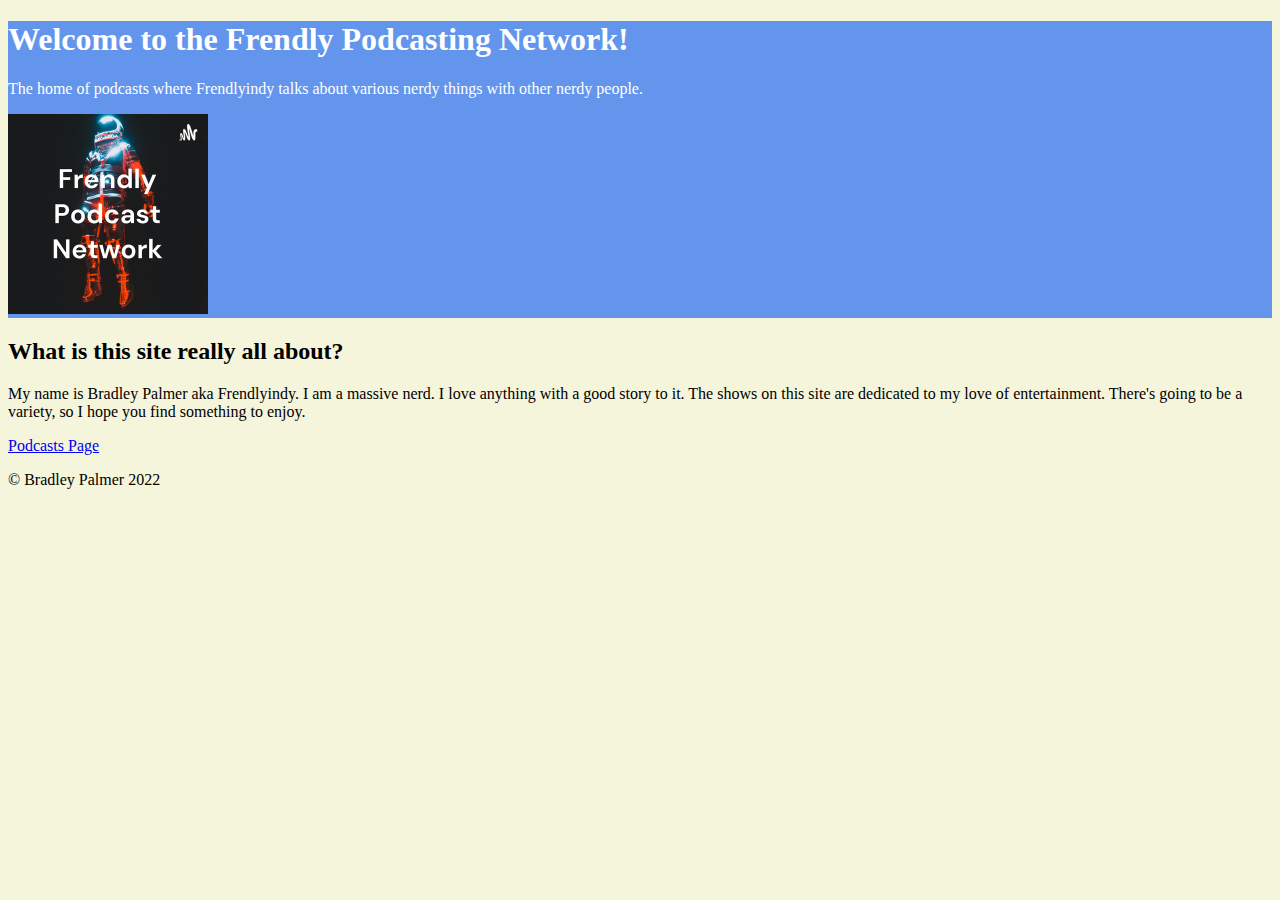
<file: index.html>
<!DOCTYPE html>
<html lang="en">
<head>
    <meta charset="UTF-8">
    <meta http-equiv="X-UA-Compatible" content="IE=edge">
    <meta name="viewport" content="width=device-width, initial-scale=1.0">
    <link rel="stylesheet" href="./podcast.css">
    <title>Frendly Podcasting</title>
</head>
<body>
    <header>
        <div id="logo"></div>
    </header>
    <main>
        <div id="mostly"></div>
    </main>
    <footer>
        <div id="feet"></div>
    </footer>
    <script src="./podcast.js"></script>
</body>
</html>
</file>
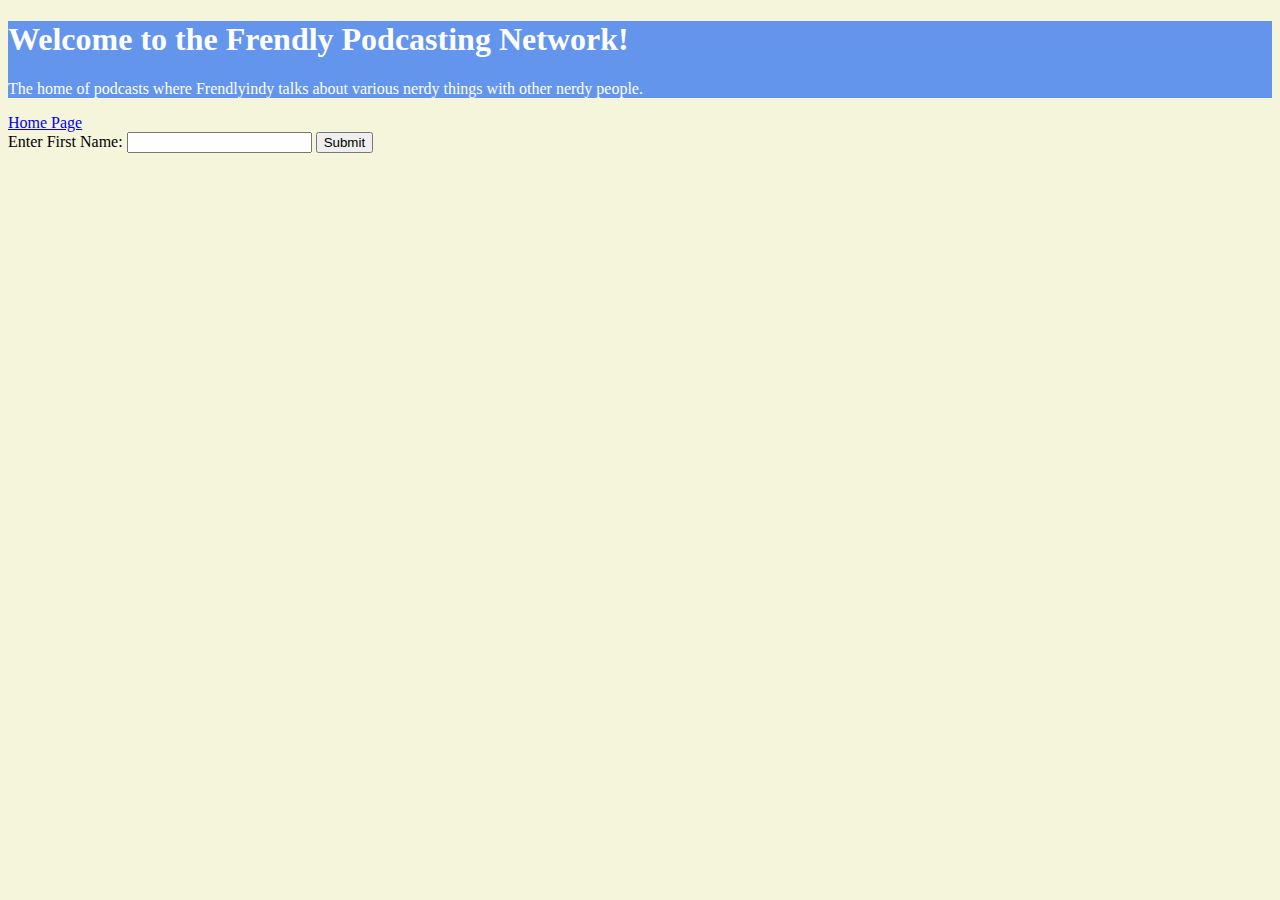
<file: pod.html>
<!DOCTYPE html>
<html lang="en">
<head>
    <meta charset="UTF-8">
    <meta http-equiv="X-UA-Compatible" content="IE=edge">
    <meta name="viewport" content="width=device-width, initial-scale=1.0">
    <link rel="stylesheet" href="./podcast.css">
    <title>Podcasts</title>
</head>
<body>
    <header>
        <div id="logo"></div>
    </header>
    <main>
        <div id="poddy">
           
        </div>
        <div id="formy">
            <label for="firstName">Enter First Name: </label>
            <input type="text" name="firstName" id="firstName">
            <button type="button" onclick="getInput()">Submit</button>
        </div>
    </main>
    <footer>
        <div id="feet"></div>
    </footer>
    <script src="./podcast.js"></script>
    <script src="./form.js"></script>
</body>
</html>
</file>
<file: podcast.css>
header{
    background-color: cornflowerblue;
    color: white;
}
#logo img{
    max-height: 200px;
    align-self: flex-end;
}
body{
    background-color: beige;
}
</file>
